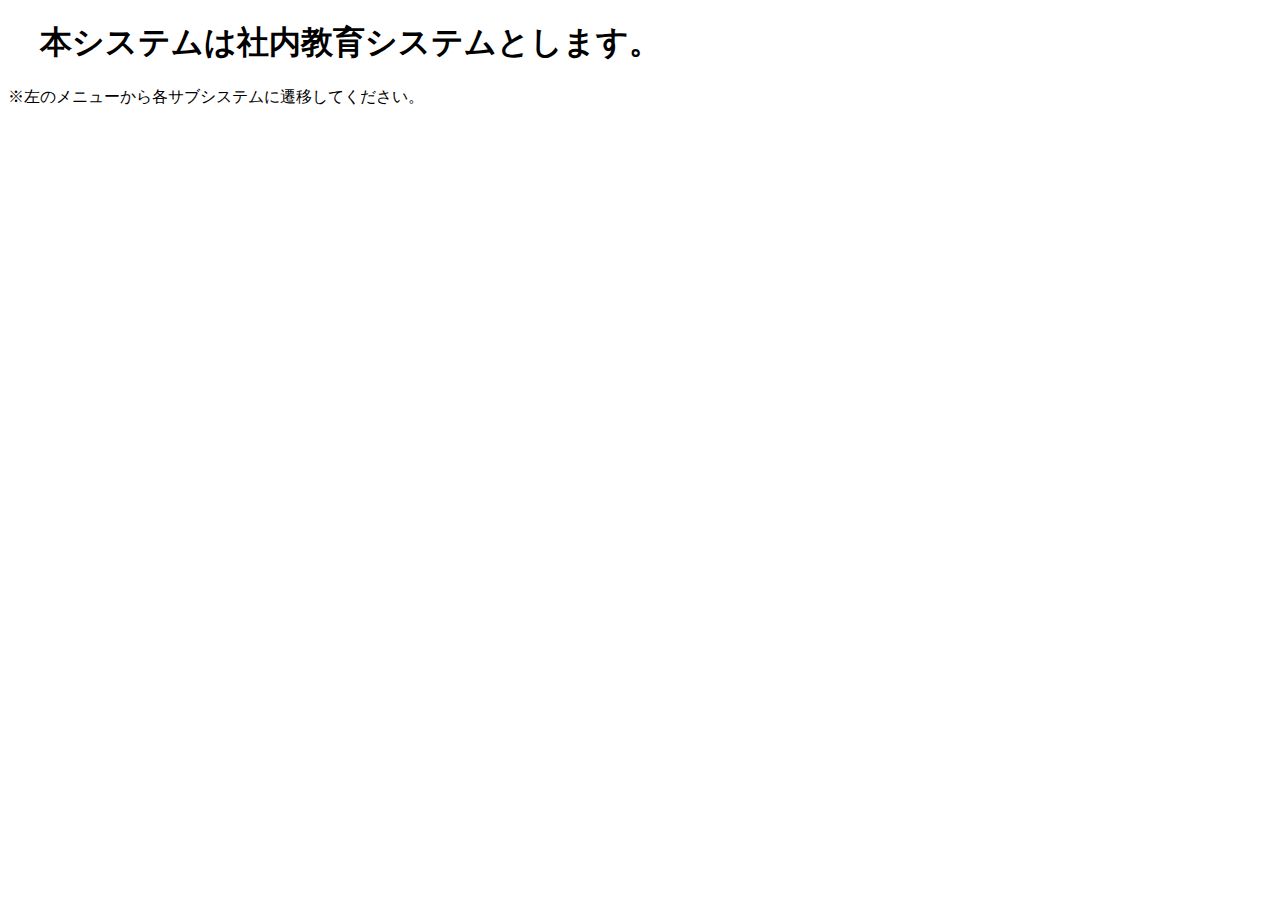
<file: src/main/resources/templates/index.html>
<!DOCTYPE html>
<html xmlns:th="http://www.thymeleaf.org">

<head th:replace="common/common :: meta_header('ホーム',~{::link},~{::script})">
    <link rel="stylesheet" th:href="@{/css/index/index.css}" />
</head>

<body>
    <!-- ヘッダの読み込む -->
    <div th:replace="common/common :: header"></div>
    <!-- メニューの読み込む -->
    <div th:replace="common/common :: menu"></div>
    
    <div class="row justify-content-md-center">
        <div sm="8">
            <h1 style="text-indent: 2rem;">
                本システムは社内教育システムとします。<br>
            </h1>
            <p class="text-danger">※左のメニューから各サブシステムに遷移してください。</p>
        </div>
    </div>
</body>
</file>
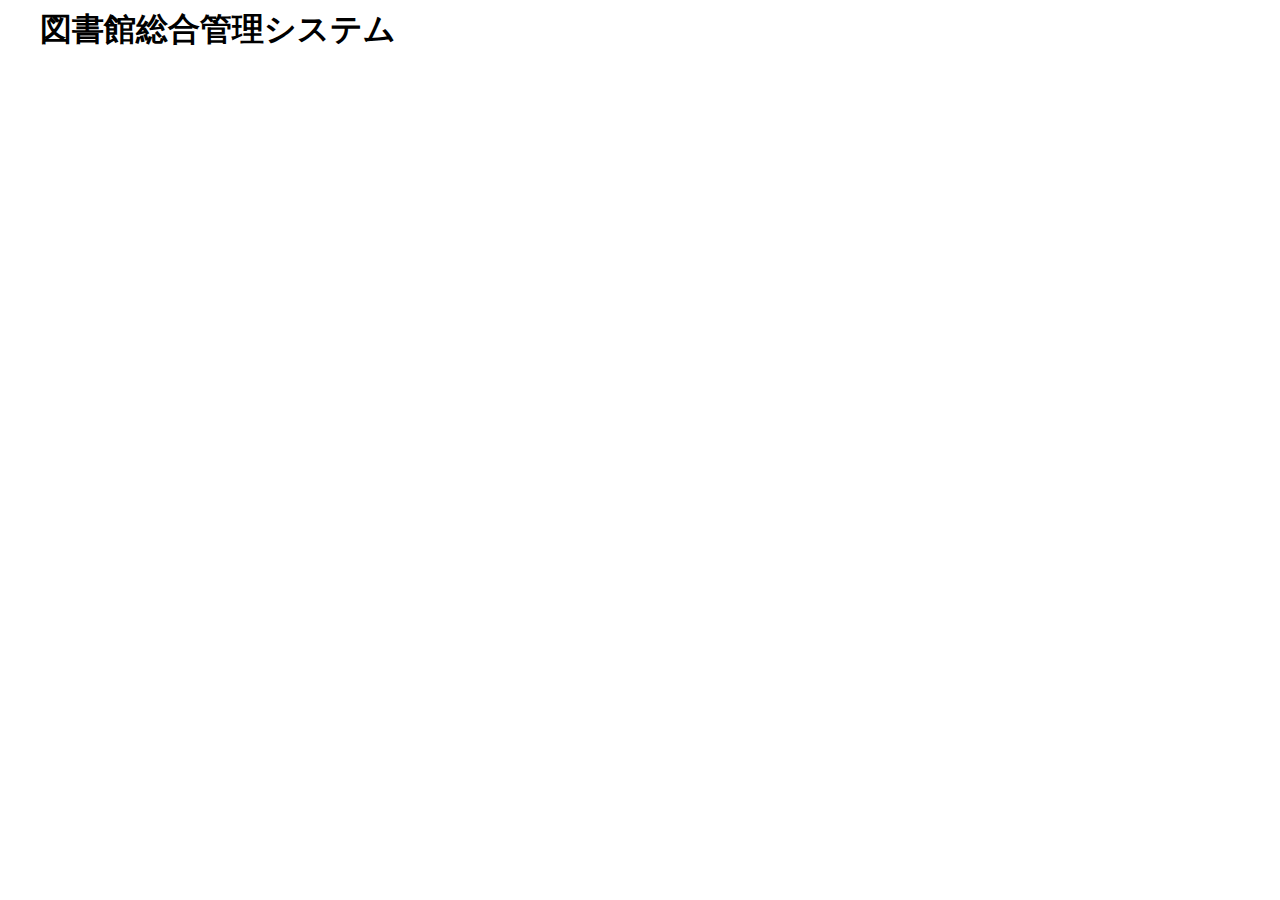
<file: src/main/resources/templates/common/common.html>
<html xmlns:th="http://www.thymeleaf.org">
<!-- (1)共通にしたいheadをfragment化する -->

<head th:fragment="meta_header(title,links,scripts)">
  <meta http-equiv="Content-Type" content="text/html; charset=UTF-8" />
  <!-- 全画面共通のcssを定義します -->
  <link rel="stylesheet" th:href="@{/css/common/bootstrap.min.css}" />
  <link rel="stylesheet" th:href="@{/css/common/bootstrap-vue.min.css}" />
  <link rel="stylesheet" th:href="@{/css/common/bootstrap-vue-icons.min.css}" />
  <link rel="stylesheet" th:href="@{/css/common/common.css}" />
  <!-- 各画面専用のcssを定義します -->
  <th:block th:replace="${links}" />
  <!-- 全画面共通のjavascriptを定義します -->
  <script th:src="@{/js/common/jquery.min.js}"></script>
  <script th:src="@{/js/common/vue.min.js}"></script>
  <script th:src="@{/js/common/bootstrap.min.js}"></script>
  <script th:src="@{/js/common/axios.min.js}"></script>
  <script th:src="@{/js/common/bootstrap-vue.min.js}"></script>
  <script th:src="@{/js/common/bootstrap-vue-icons.min.js}"></script>
  <script th:src="@{/js/common/date_fns.min.js}"></script>
  <!-- (3)タイトルのフォーマット -->
  <title th:text="'図書館総合管理システム ー ' + ${title}"></title>

  <!-- 各画面専用のjavascriptを定義します -->
  <!-- <th:block th:replace="${scripts} ?: _" /> -->
</head>

<body>
  <!-- (5)body内で共通化したい部品をfragment化する -->
  <header th:fragment="header">
    <h1 class="custom-header mt-4"><a th:href="@{'/'}">　図書館総合管理システム</a></h1>
  </header>

  <div th:fragment="menu" sm="2">
    <div id="side-munu">
      <b-button @click="showSideBar" variant="info"><b-icon icon="menu-button-wide" variant="green"></b-icon></b-button>
      <b-sidebar id="sidebar-no-header" aria-labelledby="sidebar-no-header-title" no-header shadow>
        <template #default="{ hide }">
          <div class="p-3">
            <h4 id="sidebar-no-header-title">目次</h4>
            <nav class="mb-3">
              <b-nav vertical>
                <b-nav-item th:href="@{'/books/'}" @click="hide">ブック管理</b-nav-item>
                <b-nav-item th:href="@{'/members/'}" @click="hide">会員管理</b-nav-item>
                <b-nav-item th:href="@{'/bills/'}" @click="hide">請求書管理</b-nav-item>
              </b-nav>
            </nav>
            <b-button variant="info" block @click="hide">閉じる</b-button>
          </div>
        </template>
      </b-sidebar>
    </div>
    <script>
      const v = new Vue({
        el: '#side-munu',
        date: {
        },
        methods:{
          showSideBar() {
            this.$root.$emit('bv::toggle::collapse', 'sidebar-no-header');
          }
        }
      });
    </script>
  </div>
</body>

</html>
</file>
